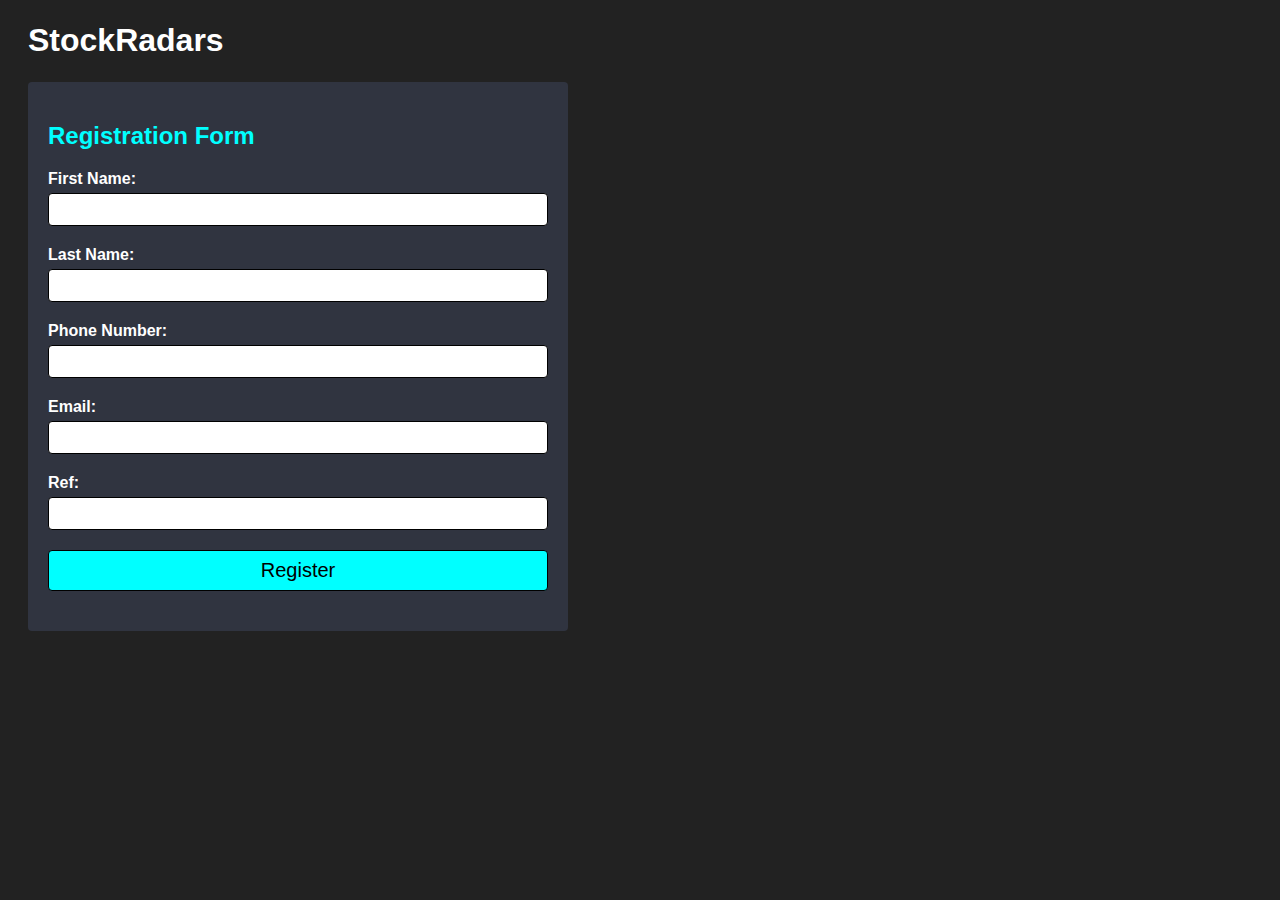
<file: part2/index.html>
<!DOCTYPE html>
<html lang="en">

<head>
    <meta charset="UTF-8">
    <meta name="viewport" content="width=device-width, initial-scale=1.0">
    <title>Registration Form</title>
    <link rel="stylesheet" type="text/css" href="style.css">

</head>

<body>
    <h1>StockRadars</h1>
    <div class="container">
        <h2>Registration Form</h2>
        <form name="registrationForm" onsubmit="return validateForm()">

            <div class="form-group">
                <label for="firstName">First Name:</label>
                <input type="text" id="firstName" name="firstName" required>
            </div>

            <div class="form-group">
                <label for="lastName">Last Name:</label>
                <input type="text" id="lastName" name="lastName" required>
            </div>

            <div class="form-group">
                <label for="phoneNumber">Phone Number:</label>
                <input type="text" id="phoneNumber" name="phoneNumber" required>
            </div>

            <div class="form-group">
                <label for="email">Email:</label>
                <input type="email" id="email" name="email" required>
            </div>

            <div class="form-group">
                <label for="ref">Ref:</label>
                <input type="text" id="ref" name="ref" required>
            </div>

            <div class="form-group">
                <input type="submit" value="Register" onclick="showSummaryAlert()">
            </div>
        </form>
    </div>
    <script src="script.js"></script>
</body>

</html>
</file>
<file: part2/style.css>
h1 {
  padding: 1px 20px;
}

body {
  color: white;
  font-family: 'Trebuchet MS', sans-serif;
  background-color: #222;
}

.container {
  color: cyan;
  max-width: 500px;
  margin: 20px;
  background-color: #303440;
  border-radius: 4px;
  padding: 20px;
}

.form-group {
  margin-bottom: 20px;
}

.form-group label {
  display: block;
  font-weight: bold;
  margin-bottom: 5px;
  color: #fff;
}

.form-group input {
  width: 100%;
  padding: 8px;
  border: 1px solid #000;
  border-radius: 4px;
  box-sizing: border-box;
}

.form-group input[type="submit"] {
  font-family: 'Trebuchet MS', sans-serif;
  font-size: 20px;
  background-color: cyan;
  color: black;
  cursor: pointer;
  transition: 0.35s linear;
}

.form-group input[type="submit"]:hover {
  background-color: greenyellow;
}
</file>
